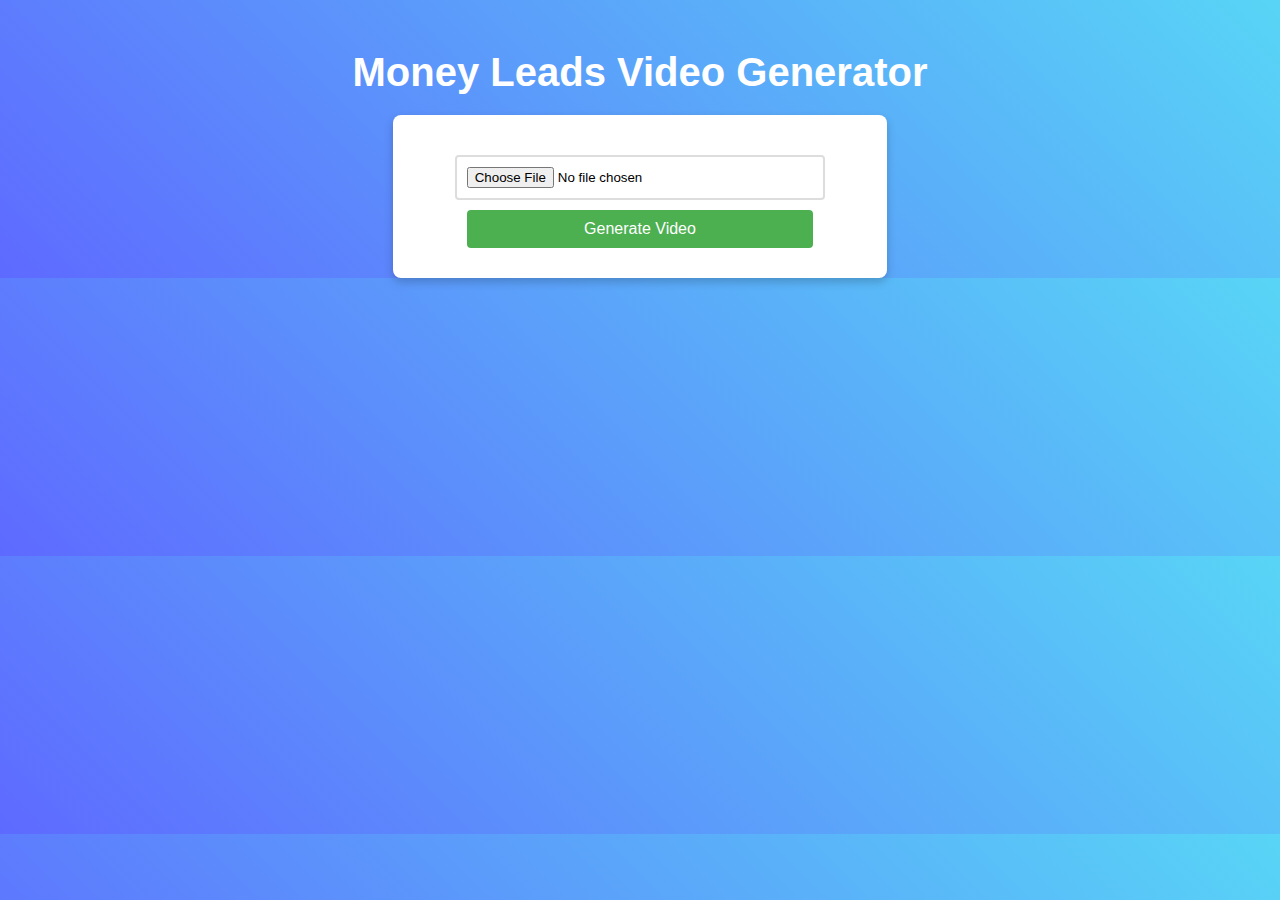
<file: static/index.html>
<!DOCTYPE html>
<html lang="en">
<head>
  <meta charset="UTF-8" />
  <meta name="viewport" content="width=device-width, initial-scale=1.0"/>
  <title>Money Leads Video Generator</title>
  <link rel="stylesheet" href="/static/style.css">
</head>
<body>
  <div class="container">
    <h1>Money Leads Video Generator</h1>
    <form id="uploadForm" enctype="multipart/form-data">
      <input type="file" name="image" accept="image/*" required />
      <button type="submit">Generate Video</button>
    </form>

    <div id="loader" class="loader-container" style="display: none;">
      <div class="loader"></div>
      <p>Processing... Please wait</p>
    </div>

    <video id="outputVideo" controls style="display: none; margin-top: 20px;"></video>
  </div>

  <script>
    const form = document.getElementById('uploadForm');
    const loader = document.getElementById('loader');
    const video = document.getElementById('outputVideo');

    form.addEventListener('submit', async (e) => {
      e.preventDefault();
      loader.style.display = 'block';
      video.style.display = 'none';

      const formData = new FormData(form);
      const response = await fetch('/generate-video', {
        method: 'POST',
        body: formData
      });

      const blob = await response.blob();
      const videoUrl = URL.createObjectURL(blob);

      video.src = videoUrl;
      video.style.display = 'block';
      loader.style.display = 'none';
    });
  </script>
</body>
</html>
</file>
<file: static/style.css>
/* General Style */
body {
  font-family: Arial, sans-serif;
  background: linear-gradient(45deg, #5e6aff, #58d5f6);
  margin: 0;
  padding: 0;
}

.container {
  text-align: center;
  margin-top: 50px;
}

h1 {
  color: white;
  font-size: 2.5rem;
  margin-bottom: 20px;
}

/* Form Styling */
form {
  display: inline-block;
  background-color: #fff;
  padding: 30px;
  border-radius: 8px;
  box-shadow: 0 4px 10px rgba(0, 0, 0, 0.2);
}

input[type="file"], input[type="text"] {
  padding: 10px;
  margin: 10px 0;
  border: 2px solid #ddd;
  border-radius: 4px;
  width: 80%;
}

button {
  background-color: #4CAF50;
  color: white;
  border: none;
  padding: 10px 20px;
  border-radius: 4px;
  cursor: pointer;
  font-size: 1rem;
  width: 80%;
}

button:hover {
  background-color: #45a049;
}

/* Loader Styling */
.loader-container {
  margin-top: 20px;
}

.loader {
  border: 5px solid #f3f3f3;
  border-top: 5px solid #3498db;
  border-radius: 50%;
  width: 50px;
  height: 50px;
  animation: spin 1s linear infinite;
}

@keyframes spin {
  0% { transform: rotate(0deg); }
  100% { transform: rotate(360deg); }
}

video {
  margin-top: 20px;
  max-width: 100%;
  border-radius: 8px;
}
</file>
